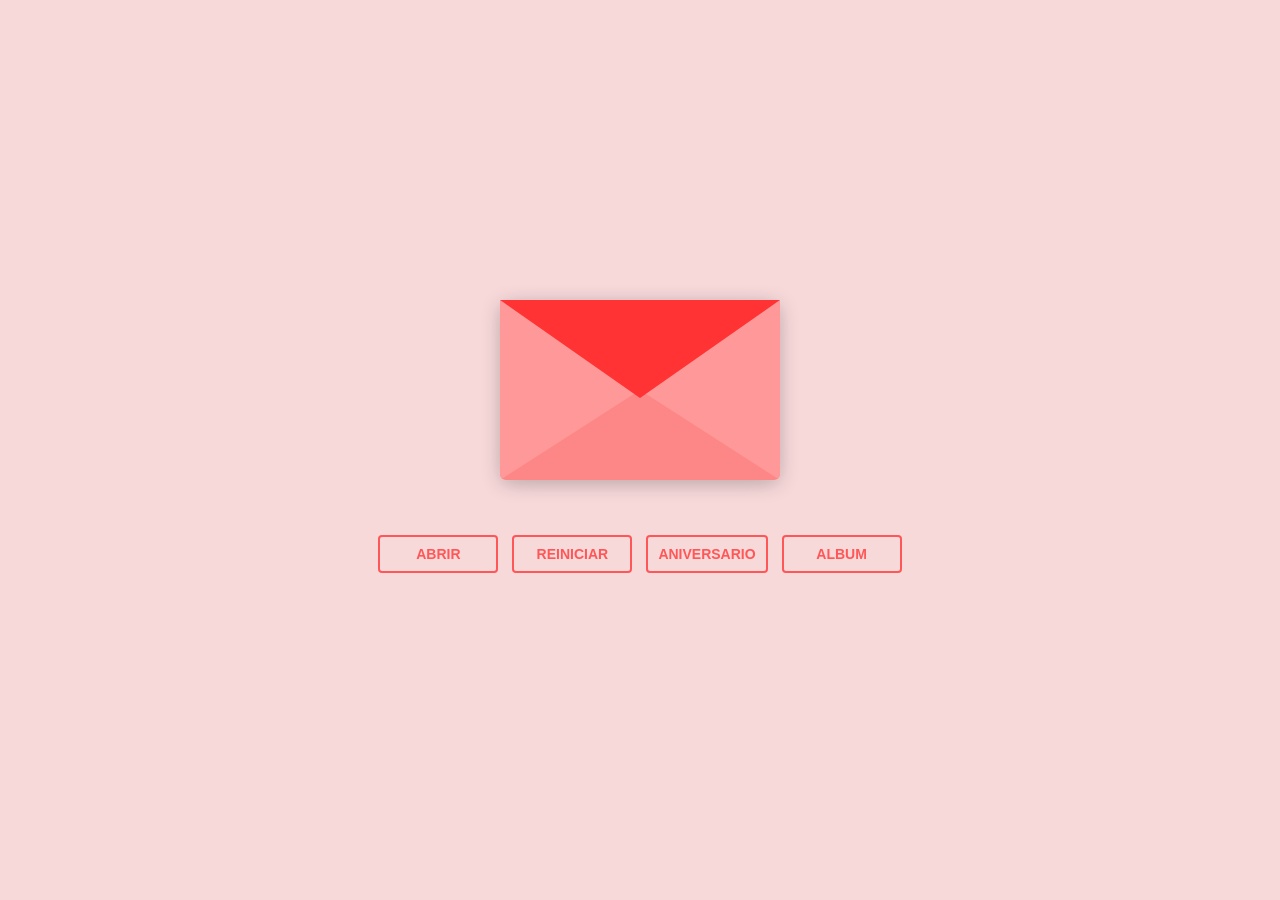
<file: index.html>
<!DOCTYPE html>
<html lang="en" >
<head>
  <meta charset="UTF-8">
  <title>Feliz Aniversario</title>
  <link rel="stylesheet" href="style.css">

</head>
<body>
<div class="envlope-wrapper">
    <div id="envelope" class="close">
        <div class="front flap"></div>
        <div class="front pocket"></div>
        <div class="letter">
            <div class="words line1"></div>
            <div class="words line2"></div>
            <div class="words line3"></div>
            <div class="words line4"></div>
        </div>
        <div class="hearts">
            <div class="heart a1"></div>
            <div class="heart a2"></div>
            <div class="heart a3"></div>
        </div>
    </div>
</div>
<div class="reset">
    <button id="open">Abrir</button>
    <button id="reset">Reiniciar</button>
    <button id="SanValentin">Aniversario</button>
    <button id="sobrepienso">Album</button>
</div>

<!-- partial -->
  <script src='https://cdnjs.cloudflare.com/ajax/libs/jquery/3.5.1/jquery.min.js'></script><script  src="./script.js"></script>

</body>
</html>
</file>
<file: style.css>
#envelope {
  margin: 150px;
  position: relative;
  width: 280px;
  height: 180px;
  border-bottom-left-radius: 6px;
  border-bottom-right-radius: 6px;
  margin-left: auto;
  margin-right: auto;
  top: 150px;
  background-color: #f9c5c8;
  box-shadow: 0 4px 20px rgba(0, 0, 0, 0.2);
}

.front {
  position: absolute;
  width: 0;
  height: 0;
  z-index: 3;
}

.flap {
  border-left: 140px solid transparent;
  border-right: 140px solid transparent;
  border-bottom: 82px solid transparent;
  /* a little smaller */
  border-top: 98px solid #ff3333;
  /* a little larger */
  transform-origin: top;
  pointer-events: none;
}

.pocket {
  border-left: 140px solid #ff9999;
  border-right: 140px solid #ff9999;
  border-bottom: 90px solid #fd8787;
  border-top: 90px solid transparent;
  border-bottom-left-radius: 6px;
  border-bottom-right-radius: 6px;
}

.letter {
  position: relative;
  background-color: #f9c5c8;
  width: 90%;
  margin-left: auto;
  margin-right: auto;
  height: 90%;
  top: 5%;
  border-radius: 6px;
  box-shadow: 0 2px 26px rgba(0, 0, 0, 0.12);
}

.letter:after {
  content: "";
  position: absolute;
  top: 0;
  bottom: 0;
  left: 0;
  right: 0;
  background-image: linear-gradient(180deg, rgba(255, 255, 255, 0) 25%, rgba(239, 215, 239, 0.7) 55%, #eed7ef 100%);
}

.words {
  position: absolute;
  left: 10%;
  width: 80%;
  height: 14%;
  background-color: #fdb7ba;
}

.words.line1 {
  top: 15%;
  width: 20%;
  height: 7%;
}

.words.line2 {
  top: 30%;
}

.words.line3 {
  top: 50%;
}

.words.line4 {
  top: 70%;
}

.open .flap {
  transform: rotateX(180deg);
  transition: transform 0.4s ease, z-index 0.6s;
  z-index: 1;
}

.close .flap {
  transform: rotateX(0deg);
  transition: transform 0.4s 0.6s ease, z-index 1s;
  z-index: 5;
}

.close .letter {
  transform: translateY(0px);
  transition: transform 0.4s ease, z-index 1s;
  z-index: 1;
}

.open .letter {
  transform: translateY(-60px);
  transition: transform 0.4s 0.6s ease, z-index 0.6s;
  z-index: 2;
}

.hearts {
  position: absolute;
  top: 90px;
  left: 0;
  right: 0;
  z-index: 2;
}

.heart {
  position: absolute;
  bottom: 0;
  right: 10%;
  pointer-events: none;
}

.heart:before,
.heart:after {
  position: absolute;
  content: "";
  left: 50px;
  top: 0;
  width: 50px;
  height: 80px;
  background: #D00000;
  border-radius: 50px 50px 0 0;
  transform: rotate(-45deg);
  transform-origin: 0 100%;
  pointer-events: none;
}

.heart:after {
  left: 0;
  transform: rotate(45deg);
  transform-origin: 100% 100%;
}

.close .heart {
  opacity: 0;
  -webkit-animation: none;
          animation: none;
}

.a1 {
  left: 20%;
  transform: scale(0.6);
  opacity: 1;
  -webkit-animation: slideUp 4s linear 1, sideSway 2s ease-in-out 4 alternate;
  -moz-animation: slideUp 4s linear 1, sideSway 2s ease-in-out 4 alternate;
  -webkit-animation-fill-mode: forwards;
          animation-fill-mode: forwards;
  -webkit-animation-delay: 0.7s;
          animation-delay: 0.7s;
}

.a2 {
  left: 55%;
  transform: scale(1);
  opacity: 1;
  -webkit-animation: slideUp 5s linear 1, sideSway 4s ease-in-out 2 alternate;
  -moz-animation: slideUp 5s linear 1, sideSway 4s ease-in-out 2 alternate;
  -webkit-animation-fill-mode: forwards;
          animation-fill-mode: forwards;
  -webkit-animation-delay: 0.7s;
          animation-delay: 0.7s;
}

.a3 {
  left: 10%;
  transform: scale(0.8);
  opacity: 1;
  -webkit-animation: slideUp 7s linear 1, sideSway 2s ease-in-out 6 alternate;
  -moz-animation: slideUp 7s linear 1, sideSway 2s ease-in-out 6 alternate;
  -webkit-animation-fill-mode: forwards;
          animation-fill-mode: forwards;
  -webkit-animation-delay: 0.7s;
          animation-delay: 0.7s;
}

@-webkit-keyframes slideUp {
  0% {
    top: 0;
  }
  100% {
    top: -600px;
  }
}
@keyframes slideUp {
  0% {
    top: 0;
  }
  100% {
    top: -600px;
  }
}
@-webkit-keyframes sideSway {
  0% {
    margin-left: 0px;
  }
  100% {
    margin-left: 50px;
  }
}
@keyframes sideSway {
  0% {
    margin-left: 0px;
  }
  100% {
    margin-left: 50px;
  }
}
body {
  background-color: #f7d9da;
}

.envlope-wrapper {
  height: 380px;
}

.reset {
  text-align: center;
}

.reset button {
  font-weight: 800;
  font-style: normal;
  transition: all 0.1s linear;
  -webkit-appearance: none;
  background-color: transparent;
  border: solid 2px #ff5757;
  border-radius: 4px;
  color: #ff5757;
  display: inline-block;
  font-size: 14px;
  text-transform: uppercase;
  margin: 5px;
  padding: 10px;
  line-height: 1em;
  text-decoration: none;
  min-width: 120px;
  cursor: pointer;
}

.reset button:hover {
  background-color: #fc9d9d;
  color: #a10000;
}
</file>
